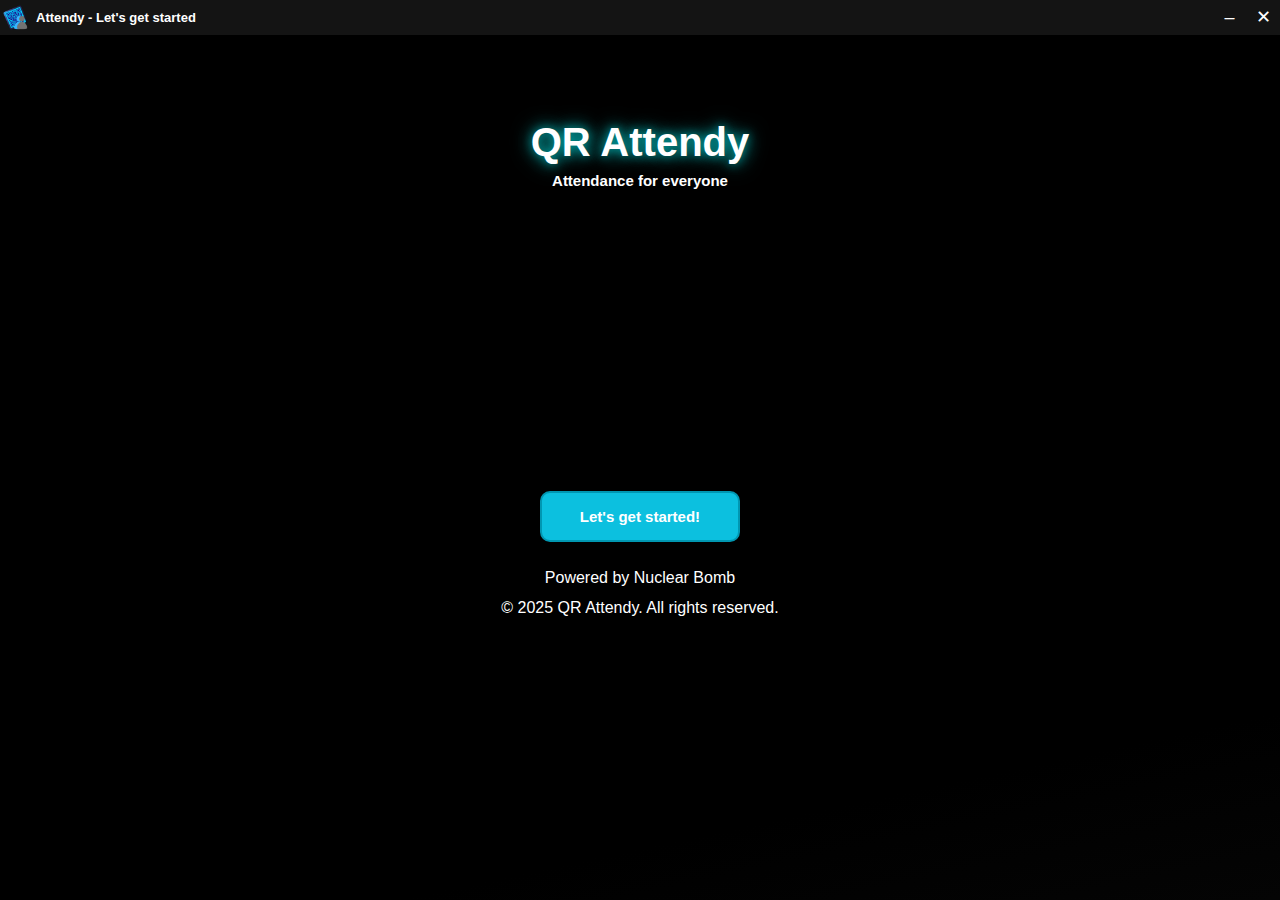
<file: main/package/started.html>
<!DOCTYPE html>
<html lang="en">

<head>
  <meta charset="UTF-8">
  <meta name="viewport" content="width=device-width, initial-scale=1.0">
  <link rel="stylesheet" href="../package/zesty-design/index.css">
  <link rel="stylesheet" href="../package/zesty-design/animeEngine.css">

  <title>Attendy - Let's get started</title>
</head>

<body>
  <!--START Custom Title Bar (ELECTRON)-->
  <div class="titlebar" id="titlebar">
    <img src="../package/media/LOGO_transparent.png" alt="logo">
    <div id="title">Attendy - Let's get started</div>

    <div class="controls">
      <button id="minimize"></button>
      <button id="close"></button>
    </div>

  </div>
  <!--END Custom Title Bar (ELECTRON)-->

  <!--main page-->
  <main>
    <div class="main-title">
      <h1>QR Attendy</h1>
      <h3>Attendance for everyone</h3>

      <button id="start">Let's get started!</button>
      <p>Powered by Nuclear Bomb</p>
      <p>© 2025 QR Attendy. All rights reserved.</p>

    </div>

    <!--START of Get Started ppage-->
    <div class="body-started">
      <h2>Enter your name</h2>
      <form class="Sign-in-field">
        <p>name</p>
        <input type="name" name="full name" class="field-signer" placeholder="name" id="fullname">
        <p>username</p>
        <input type="name" name="usermame" class="field-signer" placeholder="usermame" id="username">

        <input type="radio" id="role1" name="role" >
        <label for="role1">Teacher</label>

        <input type="radio" name="role" id="role2">
        <label for="role2">student</label>

        <button type="submit" class="button-signer">Next</button>
      </form>
    </div>

    </div>
    <!--END of Get Started ppage-->

  </main><!--END OF body-main-->

  <script src="../package/Scripts/started.js"></script>
  <script src="../package/Scripts/index.js"></script>
  <script src="../nitrogen_bomb/render_chunks.js"></script>
</body>

</html>
</file>
<file: main/package/zesty-design/index.css>
/*
QR Attendy base on Website and WebApp lol
Develop by BELDAD-Ace on Github with the team group 1 for PR2
aka Jhon Benedict Belad

all rights reserved 2025

*/
* {
  margin: 0;
  padding: 0;
  font-family: 'Poppins', sans-serif;
}

body {
  overflow: hidden;
  background: linear-gradient(168deg, #000000 28%, #1f1f1f 69%);
  background-repeat: no-repeat;
  background-attachment: fixed;
  background-size: 300% 300%;
  animation: BackgroundANI 10s ease-in-out infinite;
 
}


/*START OF Custom Title Bar*/

.titlebar {
  display: flex;
  justify-content: space-between;
  align-items: center;
  background-color: #141414;
  color: white;
  z-index: 99px;

  img {
    padding: 3px;
    width: 25px;
    height: 25px;
  }

  /* Title styles */
  #title {
    flex-grow: 1;
    /* Allow title to grow and take up remaining width */
    font-size: 13px;
    font-weight: bold;
    -webkit-app-region: drag;
    overflow: hidden;
    /* Add this line to handle long titles gracefully */
    white-space: nowrap;
    /* Prevent text from wrapping */
    text-overflow: ellipsis;
    /* Add ellipsis for long titles */
    padding: 10px 5px;
  }
}

.unmaximized {
  display: none;
}
/* Controls container styles */
#controls {
  flex-shrink: 0;
  display: flex;
}

/* Control button styles */
.controls button {
  margin-right: 5px;
  padding: 1px;
  background: none;
  border: none;
  font-size: 18px;
  color: #FFFFFF;
  width: 24px;
  height: 24px;
  cursor: pointer;


}

/* Minimize Icon */
#minimize::before {
  content: "\2013";
  /* Unicode for the horizontal line */
}

/* Unmaximize Icon (initial state) */
.unmaximized::before {
  content: "\25A2";
  /* Unicode for a solid square */
}

/* Maximize Icon (when window is maximized) */
.maximized::before {
  content: "\25A3";
  /* Unicode for a solid square */
}

/* Close Icon */
#close::before {
  content: "\2715";
  /* Unicode for the multiplication sign (X) */
}

/*END OF Custom Title Bar*/



/*START of sign in/up page*/
/*for sign up and sign in inputs*/
#dont {
  /*Dont touch this one*/
  border-color: transparent;
  background-color: transparent;
  cursor: pointer;
  color: white;
}

main {
  transition: all 0.3s ease-in-out;
  display: flex;
  align-items: center;
  justify-content: center;
  flex-direction: column;
  width: 100%;

}

.main-title {
  -webkit-user-select: none; /* Safari */
  -ms-user-select: none; /* IE 10 and IE 11 */
  user-select: none; /* Standard syntax */

  margin-top: 50px;
  padding: 35px;
  border-radius: 14px;
  /* border: 3px solid rgba(86, 84, 255, 0.35); */
  width: max-content;
  display: flex;
  flex-direction: column;
  align-items: center;
  justify-content: center;
  gap: 12px;
  color: white;

  h1 {
    text-align: center;
    font-size: 40px;
    font-weight: 800;
    text-shadow: 0 0 10px #00ffff80,
      0 0 20px #00ffff8d,
      0 0 20px #00ffff37;
  }

  h3 {
    text-align: center;
    font-size: 15px;
    font-weight: 700;
    margin-top: -5px;
  }

  button {
    font-weight: bold;
    font-size: 15px;
    margin-top: 290px;
    color: white;
    background-color: #0cc0df;
    border: 2px solid #0097b2;
    border-radius: 10px;
    padding: 15px;
    width: 200px;
    cursor: pointer;
    margin-bottom: 15px;

  }

  p {

  }

}

.body-started {
  display: none;
}

.body-started {
  margin-top: 100px;
  transition: all 0.3s ease-in-out;
  background: #33333388;
  border-radius: 14px;
  padding: 18px;
  box-shadow: 0 8px 24px rgba(0, 0, 0, 0.08);
  backdrop-filter: blur(4px);
  box-shadow: white 0px 0px 8px;
  color: #ffffff;
  width: 350px;
  height: 370px;
  font-weight: bold;

  h2 {
    font-size: 20px;
    margin-bottom: 8px;
    text-align: center;
  }

  .Sign-in-field,
  .Sign-up-field {
    display: flex;
    flex-direction: column;
    gap: 6px;
    margin-bottom: 10px;


    label {
      font-weight: 700;
      font-size: 10px
    }

    .field-signer {
      border-radius: 15px;
      padding: 5px 7px;
      border: 2px solid rgb(255, 255, 255);
      outline: none;
      background-color: white;
      min-height: 20px;
      font-size: 10px;
      font-weight: bold;
    }

    p {
      font-size: 14px;
    }
  }

  .choiceButton-container {
    display: flex;
    flex-direction: row;
    justify-content: space-between;

    .Sign-up-choice-button {
      width: 220px;
      display: flex;
      flex-direction: column;


      .student,
      .teacher {
        display: flex;
        flex-direction: row;
        padding: 0px 0px 5px 0px;

        label {
          margin-left: 3px;
          font-size: 13px;
        }
      }


    }
  }

  .button-signer {
    margin-left: auto;
    padding: 10px 30px;
    border-radius: 20px;
    background: #fff;
    box-shadow: #ffffff 0px 0px 15px;
    font-size: 15px;
    font-weight: 700;
    cursor: pointer;
  }
}

.refresh-Notice {
  position: fixed;
  top: 0;
  bottom: 0;
  left: 0;
  right: 0;
  
  background-color: #00000037;
  backdrop-filter: blur(10px);
  
  opacity: 0;
  display: flex; 
  justify-content: center;
  align-items: center;


  .box {
    background-color: red;
    padding: 15px;
  }

}
</file>
<file: main/package/zesty-design/animeEngine.css>
@keyframes sec1Span {
  0%{color: white;}
  10%{color: #00ffff;}
  20%{color: #00b4d4;}
  40%{color: black;}
  50%{color: #585858;}
  70%{color: lightgray;}
  100%{color: white;}
}

@keyframes BackgroundANI {
  0% {
    background-position: 0% 50%;

  }

  50% {
    background-position: 50% 100%;

  }

  100% {
    background-position: 0% 50%;
  }
}

@keyframes liNav-IN {
  0%{}

  50%{}

  100%{}
}

@keyframes liNav-OUT {
  0%{}

  50%{}

  100%{}
}
</file>
